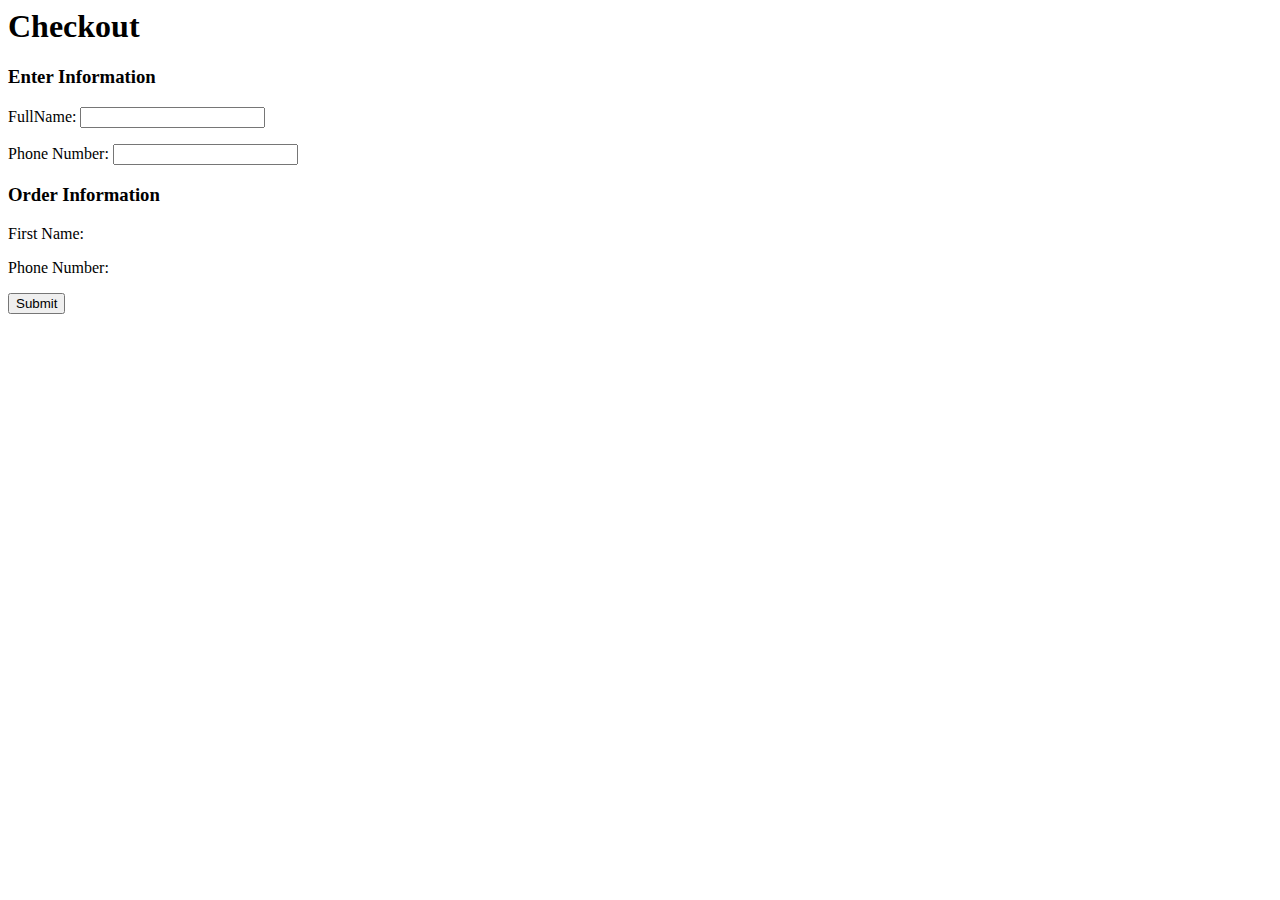
<file: checkout.html>
<body>
    <h1>Checkout</h1>
    <div id="Box">
        <div id="Input Checkout">
            <h3>Enter Information</h3>
            <p>FullName: <input type="text" v-model="FullName"></p>
            <p>Phone Number: <input type="number" v-model="PhoneNumber"></p>
        </div>

        <div id="Output Checkout">
            <h3>Order Information</h3>
            <p>First Name: </p>
            <p>Phone Number: </p>
        </div>

        <div id="Submit">
            <button v-on:click="SubmitForm()" v-bind:disabled="this.FullName == '' || this.PhoneNumber == ' '">Submit</button>
        </div>
</file>
